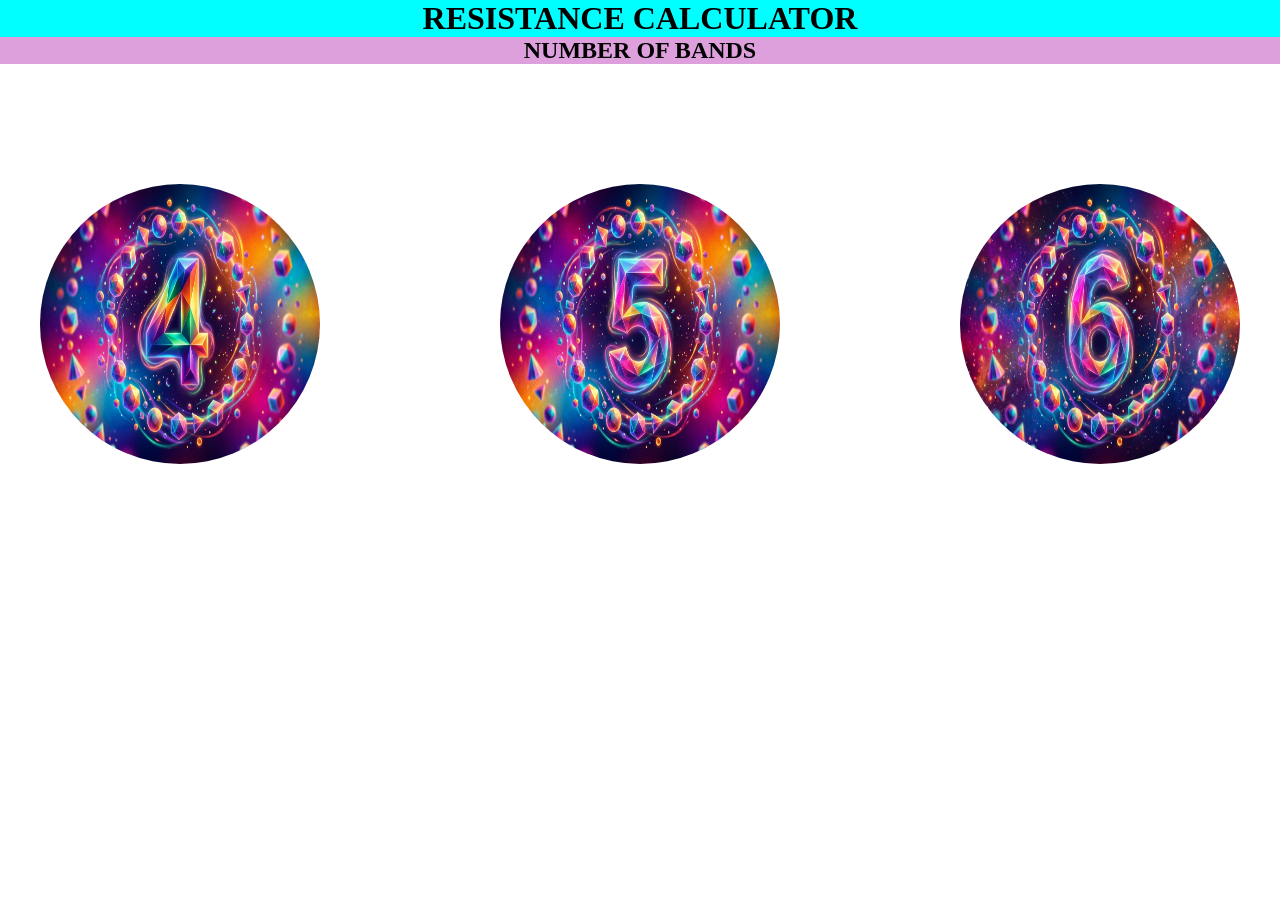
<file: index.html>
<!DOCTYPE html>
<html lang="en">
<head>
    <meta charset="UTF-8">
    <meta name="viewport" content="width=device-width, initial-scale=1.0">
    <title>Document</title>
    <link rel="stylesheet" href="./assests/sty/style.CSS">
</head>
<body >
  <h1 style="text-align: center;">
   <b> RESISTANCE CALCULATOR</b> 
   </h1> 
   <h2 style="text-align: center;">
   <b> NUMBER OF BANDS</b>
   </h2>

<div class="choices">
   <div class="choice" id="band4">
     <a href="./4band.html"><img src="./assests/images/4.png "> </a> 
   </div>
   <div class="choice" id="band5">
     <a href="./5band.html"> <img src="./assests/images/5.png"></a> 
   </div>
   <div class="choice" id="band6">
     <a href="./6band.html"><img src="./assests/images/6.png"> </a> 
   </div>
</div> 

 
</body>
</html>
</file>
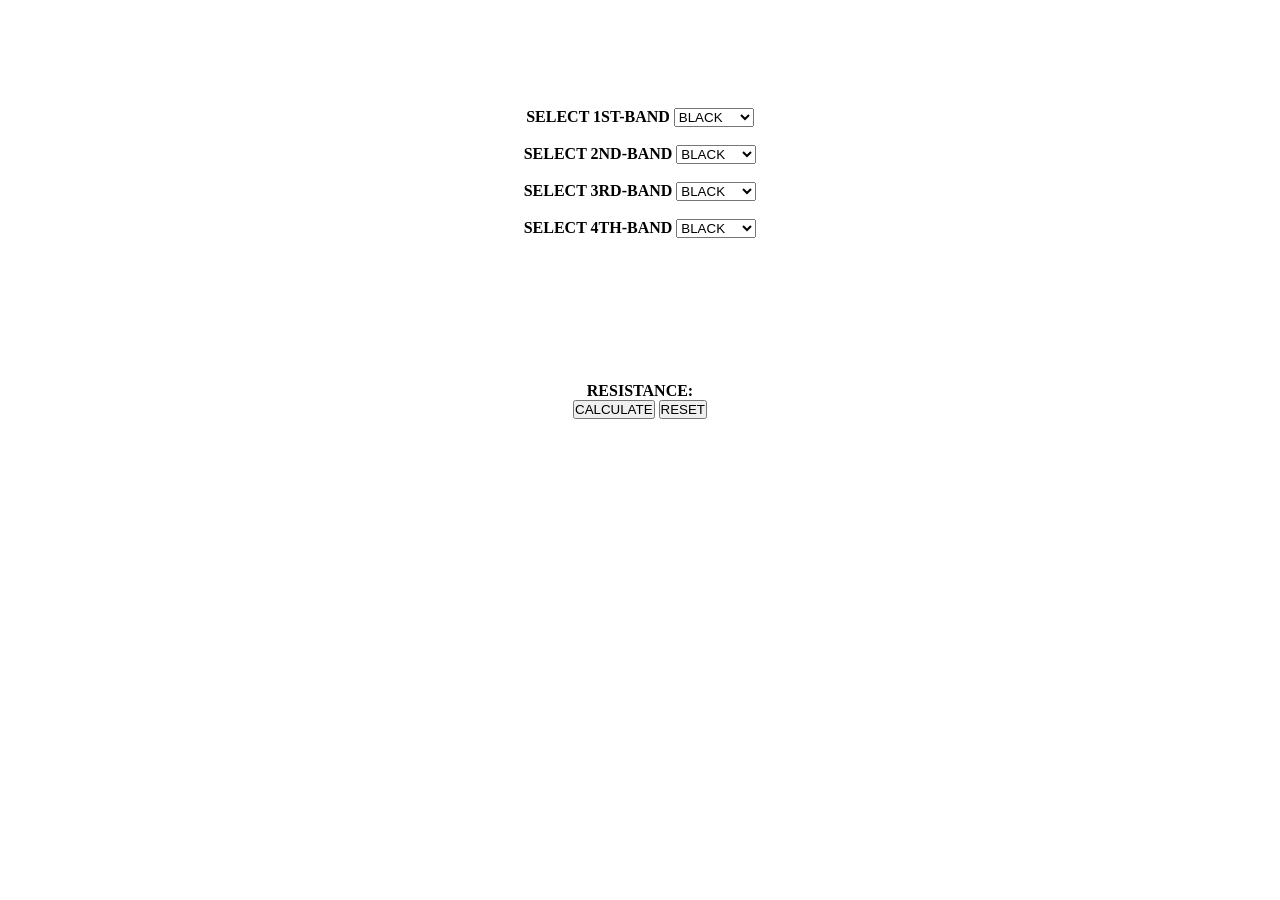
<file: 4band.html>
<!DOCTYPE html>
<html lang="en">
<head>
    <meta charset="UTF-8">
    <meta name="viewport" content="width=device-width, initial-scale=1.0">
    <title>Document</title>
    <link rel="stylesheet" href="./assests/sty/style.CSS">
</head>
<body>
    <style>
        select option{
            margin: 100px;
            color: white;
        }

        select option[value="0"]{
             background: black;
        }
        
         select option[value="1"]{
             background: brown;
        } 
        select option[value="2"]{
             background:red;
        }
         select option[value="3"]{
             background:orange;
        }
         select option[value="4"]{
            color: black;
            background: yellow;
        }
         select option[value="5"]{
            background:green;
        }
         select option[value="6"]{
             background:blue;
        }
         select option[value="7"]{
             background: violet;
        }
         select option[value="8"]{
             background: grey;
        }
         select option[value="9"]{
             background:white;
             color: black;
        }
         select option[value="10"]{
             background:gold;
             color: black;
        }
         select option[value="11"]{
             background:silver;
             color: black;
        }

    </style>
<br>
<br>
<br>
<br><br>
<br>


<div class="choose">
        
      <div class="contain">
        <label for="op1"><b>SELECT 1ST-BAND</b></label>
        <select id="op1" onchange="change_color1(this);">
        <option value=0>BLACK</option>
        <option value=1>BROWN</option>
        <option value=2>RED</option>
        <option value=3>ORANGE</option>
        <option value=4>YELLOW</option>
        <option value=5>GREEN</option>
        <option value=6>BLUE</option>
        <option value=7>VIOLET</option>
        <option value=8>GRAY</option>
        <option value=9>WHITE</option>
        
         </select>
    </div>
    <br>
     <div class="contain">
        <label for="op2"><b>SELECT 2ND-BAND</b></label>
        <select id="op2" onchange="change_color2(this);">
        <option value=0>BLACK</option>
        <option value=1>BROWN</option>
        <option value=2>RED</option>
        <option value=3>ORANGE</option>
        <option value=4>YELLOW</option>
        <option value=5>GREEN</option>
        <option value=6>BLUE</option>
        <option value=7>VIOLET</option>
        <option value=8>GRAY</option>
        <option value=9>WHITE</option>
       
         </select>
    </div>
   <br>
     <div class="contain">
        <label for="op3"><b>SELECT 3RD-BAND</b></label>
         <select id="op3" onchange="change_color3(this);">
        <option value=0>BLACK</option>
        <option value=1>BROWN</option>
        <option value=2>RED</option>
        <option value=3>ORANGE</option>
        <option value=4>YELLOW</option>
        <option value=5>GREEN</option>
        <option value=6>BLUE</option>
        <option value=7>VIOLET</option>
        <option value=8>GRAY</option>
        <option value=9>WHITE</option>
        
         </select>
    </div>
     <br>
     <div class="contain">
        <label for="op4"><b>SELECT 4TH-BAND</b></label>
         <select id="op4" onchange="change_color4(this);">
        <option value=0>BLACK</option>
        <option value=1>BROWN</option>
        <option value=2>RED</option>
        <option value=3>ORANGE</option>
        <option value=4>YELLOW</option>
        <option value=5>GREEN</option>
        <option value=6>BLUE</option>
        <option value=7>VIOLET</option>
        <option value=8>GRAY</option>
        <option value=9>WHITE</option>
        <option value=10>GOLD</option>
        <option value=11>SILVER</option> 
         </select>
    </div>
</div>

<br>
<br><br><br><br><br><br><br>
<div id="result"><b>RESISTANCE:</b> </div>
<div class="command">
    
<button onclick="calculate()"> CALCULATE</button>
<button onclick="reset()">RESET</button>

</div>
<style> div{
    text-align: center;
}</style>

<script src="./assests/JS/a.js"></script>
</body>
</html>
</file>
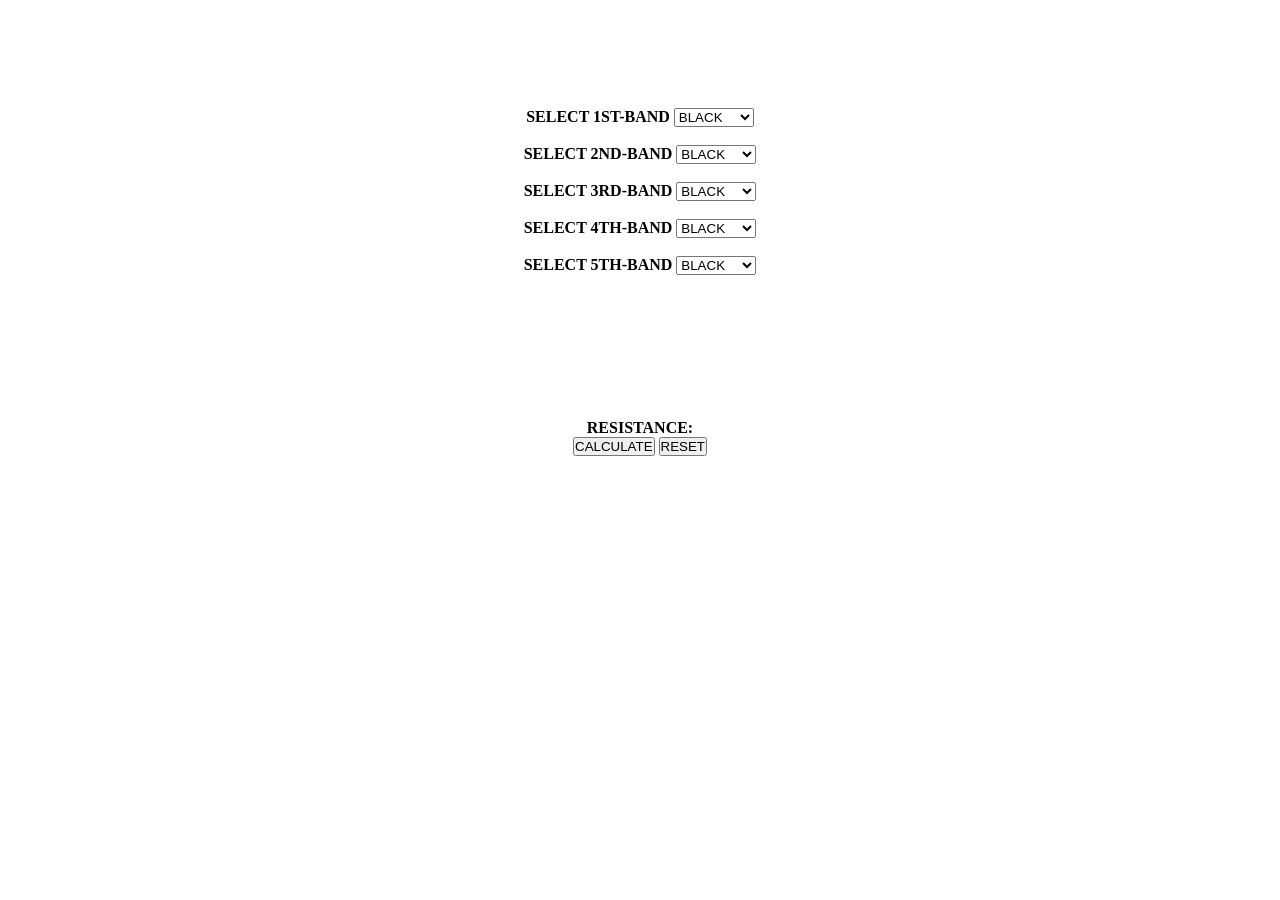
<file: 5band.html>
<!DOCTYPE html>
<html lang="en">
<head>
    <meta charset="UTF-8">
    <meta name="viewport" content="width=device-width, initial-scale=1.0">
    <title>Document</title>
    <link  rel="stylesheet" href="./assests/sty/style.CSS">
</head>
<body><style> 
     select option{
            margin: 100px;
            color: white;
        }

        select option[value="0"]{
             background: black;
        }
        
         select option[value="1"]{
             background: brown;
        } 
        select option[value="2"]{
             background:red;
        }
         select option[value="3"]{
             background:orange;
        }
         select option[value="4"]{
            color: black;
            background: yellow;
        }
         select option[value="5"]{
            background:green;
        }
         select option[value="6"]{
             background:blue;
        }
         select option[value="7"]{
             background: violet;
        }
         select option[value="8"]{
             background: grey;
        }
         select option[value="9"]{
             background:white;
             color: black;
        }
         select option[value="10"]{
             background:gold;
             color: black;
        }
         select option[value="11"]{
             background:silver;
             color: black;
        }
    </style>
<br>
<br>
<br>
<br><br>
<br>


<div class="choose">
        
      <div class="contain">
        <label for="op1"><b>SELECT 1ST-BAND</b></label>
         <select id="op1" onchange="change_color1(this);">
        <option value=0>BLACK</option>
        <option value=1>BROWN</option>
        <option value=2>RED</option>
        <option value=3>ORANGE</option>
        <option value=4>YELLOW</option>
        <option value=5>GREEN</option>
        <option value=6>BLUE</option>
        <option value=7>VIOLET</option>
        <option value=8>GRAY</option>
        <option value=9>WHITE</option>
        
         </select>
    </div>
    <br>
     <div class="contain">
        <label for="op2"><b>SELECT 2ND-BAND</b></label>
         <select id="op2" onchange="change_color2(this);">
        <option value=0>BLACK</option>
        <option value=1>BROWN</option>
        <option value=2>RED</option>
        <option value=3>ORANGE</option>
        <option value=4>YELLOW</option>
        <option value=5>GREEN</option>
        <option value=6>BLUE</option>
        <option value=7>VIOLET</option>
        <option value=8>GRAY</option>
        <option value=9>WHITE</option>
       
         </select>
    </div>
   <br>
     <div class="contain">
        <label for="op3"><b>SELECT 3RD-BAND</b></label>
         <select id="op3" onchange="change_color3(this);">
        <option value=0>BLACK</option>
        <option value=1>BROWN</option>
        <option value=2>RED</option>
        <option value=3>ORANGE</option>
        <option value=4>YELLOW</option>
        <option value=5>GREEN</option>
        <option value=6>BLUE</option>
        <option value=7>VIOLET</option>
        <option value=8>GRAY</option>
        <option value=9>WHITE</option>
        
         </select>
    </div>
     <br>
     <div class="contain">
        <label for="op4"><b>SELECT 4TH-BAND</b></label>
         <select id="op4" onchange="change_color4(this);">
        <option value=0>BLACK</option>
        <option value=1>BROWN</option>
        <option value=2>RED</option>
        <option value=3>ORANGE</option>
        <option value=4>YELLOW</option>
        <option value=5>GREEN</option>
        <option value=6>BLUE</option>
        <option value=7>VIOLET</option>
        <option value=8>GRAY</option>
        <option value=9>WHITE</option>
       
         </select>
    </div>
    <br>
    <div class="contain">
        <label for="op5"><b>SELECT 5TH-BAND</b></label>
         <select id="op5" onchange="change_color5(this);">
        <option value=0>BLACK</option>
        <option value=1>BROWN</option>
        <option value=2>RED</option>
        <option value=3>ORANGE</option>
        <option value=4>YELLOW</option>
        <option value=5>GREEN</option>
        <option value=6>BLUE</option>
        <option value=7>VIOLET</option>
        <option value=8>GRAY</option>
        <option value=9>WHITE</option>
        <option value=10>GOLD</option>
        <option value=11>SILVER</option> 
         </select>
    </div>
</div>

<br>
<br><br><br><br><br><br><br>
<div id="result"><b>RESISTANCE:</b> </div>
<div class="command">
<button onclick="calculate()"> CALCULATE</button>
    <button onclick="reset()">RESET</button>

</div>
<style> div{
    text-align: center;
}</style>
<script src="./assests/JS/b.js"></script>
</body>
</html>
</file>
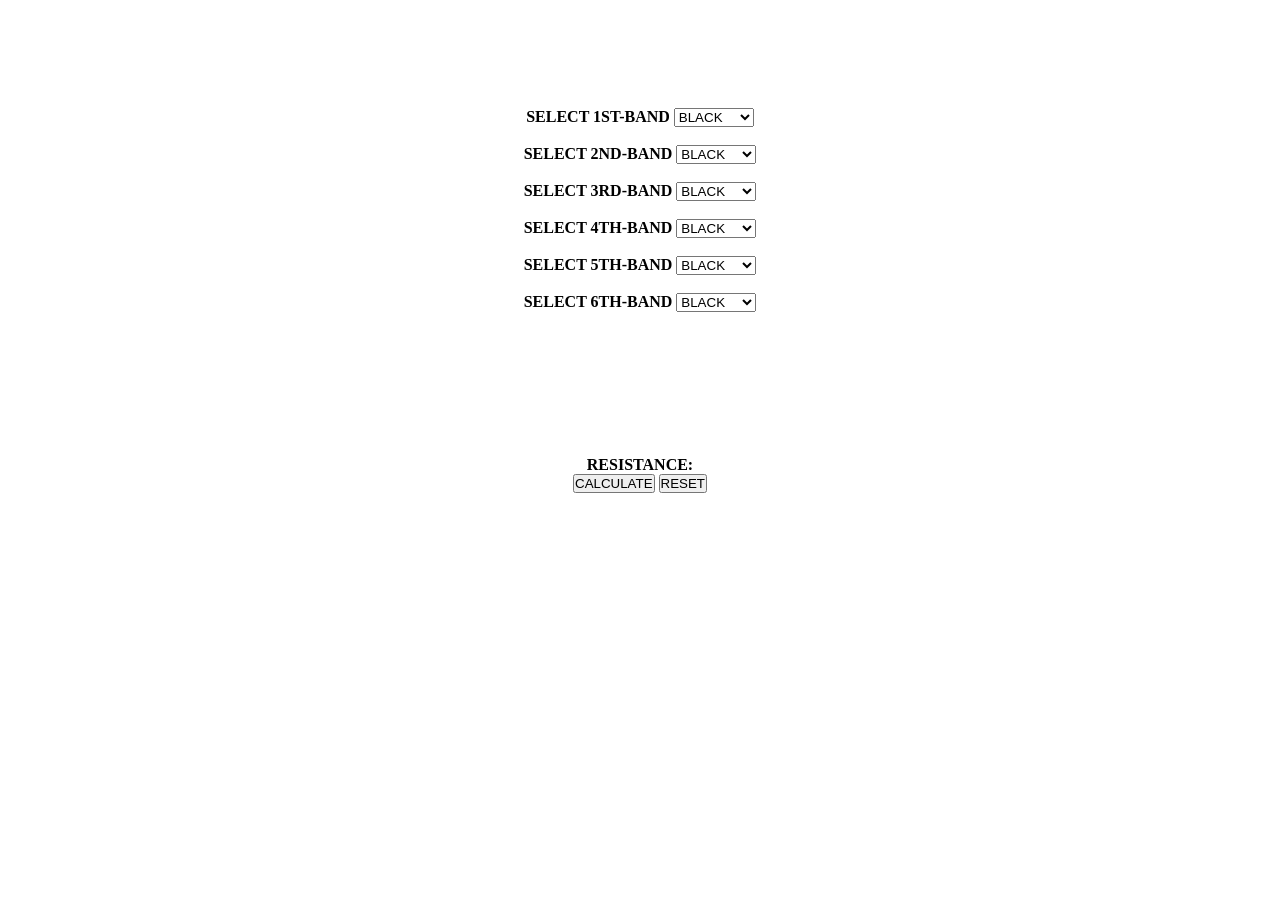
<file: 6band.html>
<!DOCTYPE html>
<html lang="en">
<head>
    <meta charset="UTF-8">
    <meta name="viewport" content="width=device-width, initial-scale=1.0">
    <title>Document</title>
     <link  rel="stylesheet" href="./assests/sty/style.CSS">
</head>
<body>
    <style> 
     select option{
            margin: 100px;
            color: white;
        }

        select option[value="0"]{
             background: black;
        }
        
         select option[value="1"]{
             background: brown;
        } 
        select option[value="2"]{
             background:red;
        }
         select option[value="3"]{
             background:orange;
        }
         select option[value="4"]{
            color: black;
            background: yellow;
        }
         select option[value="5"]{
            background:green;
        }
         select option[value="6"]{
             background:blue;
        }
         select option[value="7"]{
             background: violet;
        }
         select option[value="8"]{
             background: grey;
        }
         select option[value="9"]{
             background:white;
             color: black;
        }
         select option[value="10"]{
             background:gold;
             color: black;
        }
         select option[value="11"]{
             background:silver;
             color: black;
        }
    </style>
       <br>
<br>
<br>
<br><br>
<br>


<div class="choose">
      <div class="contain">
        <label for="op1"><b>SELECT 1ST-BAND</b></label>
         <select id="op1" onchange="change_color1(this);">
        <option value=0>BLACK</option>
        <option value=1>BROWN</option>
        <option value=2>RED</option>
        <option value=3>ORANGE</option>
        <option value=4>YELLOW</option>
        <option value=5>GREEN</option>
        <option value=6>BLUE</option>
        <option value=7>VIOLET</option>
        <option value=8>GRAY</option>
        <option value=9>WHITE</option>

         </select>
    </div>
    <br>
     <div class="contain">
        <label for="op2"><b>SELECT 2ND-BAND</b></label>
         <select id="op2" onchange="change_color2(this);">
        <option value=0>BLACK</option>
        <option value=1>BROWN</option>
        <option value=2>RED</option>
        <option value=3>ORANGE</option>
        <option value=4>YELLOW</option>
        <option value=5>GREEN</option>
        <option value=6>BLUE</option>
        <option value=7>VIOLET</option>
        <option value=8>GRAY</option>
        <option value=9>WHITE</option>
      
         </select>
    </div>
   <br>
     <div class="contain">
        <label for="op3"><b>SELECT 3RD-BAND</b></label>
         <select id="op3" onchange="change_color3(this);">
        <option value=0>BLACK</option>
        <option value=1>BROWN</option>
        <option value=2>RED</option>
        <option value=3>ORANGE</option>
        <option value=4>YELLOW</option>
        <option value=5>GREEN</option>
        <option value=6>BLUE</option>
        <option value=7>VIOLET</option>
        <option value=8>GRAY</option>
        <option value=9>WHITE</option>
      
         </select>
    </div>
     <br>
     <div class="contain">
        <label for="op4"><b>SELECT 4TH-BAND</b></label>
         <select id="op4" onchange="change_color4(this);">
        <option value=0>BLACK</option>
        <option value=1>BROWN</option>
        <option value=2>RED</option>
        <option value=3>ORANGE</option>
        <option value=4>YELLOW</option>
        <option value=5>GREEN</option>
        <option value=6>BLUE</option>
        <option value=7>VIOLET</option>
        <option value=8>GRAY</option>
        <option value=9>WHITE</option>
        
         </select>
    </div>
    <br>
    <div class="contain">
        <label for="op5"><b>SELECT 5TH-BAND</b></label>
         <select id="op5" onchange="change_color5(this);">
        <option value=0>BLACK</option>
        <option value=1>BROWN</option>
        <option value=2>RED</option>
        <option value=3>ORANGE</option>
        <option value=4>YELLOW</option>
        <option value=5>GREEN</option>
        <option value=6>BLUE</option>
        <option value=7>VIOLET</option>
        <option value=8>GRAY</option>
        <option value=9>WHITE</option>
        <option value=10>GOLD</option>
        <option value=11>SILVER</option> 
         </select>
    </div>
    <br>
     <div class="contain">
        <label for="op6"><b>SELECT 6TH-BAND</b></label>
         <select id="op6" onchange="change_color6(this);">
        <option value=0>BLACK</option>
        <option value=1>BROWN</option>
        <option value=2>RED</option>
        <option value=3>ORANGE</option>
        <option value=4>YELLOW</option>
        <option value=5>GREEN</option>
        <option value=6>BLUE</option>
        <option value=7>VIOLET</option>
        <option value=8>GRAY</option>
        <option value=9>WHITE</option>
        <option value=10>GOLD</option>
        <option value=11>SILVER</option> 
         </select>
    </div>
</div>

<br>
<br><br><br><br><br><br><br>
<div id="result"><b>RESISTANCE:</b> </div>
<div class="command">
<button onclick="calculate()"> CALCULATE</button>
    <button onclick="reset()">RESET</button>

</div>
<style> div{
    text-align: center;
}</style>
<script src="./assests/JS/c.js"></script>
</body>
</html>
</file>
<file: assests/sty/style.CSS>
*{
    margin: 0;
    padding:0;
}


.choice:hover{
    
    cursor: pointer;
    background-color: red;
}

@media(min-width:1275px){
 h1{
    background-color: aqua;
 }
 h2{
    background-color: plum;
}
 .choice {
    height: 300px;
    width: 300px;
    display: flex;
    align-items: center;
    justify-content: center;
    border-radius: 50%;
}
img{
    height: 280px;
    width: 280px;
    border-radius: 50%;
}

.choices{
    display: flex ;
    justify-content: center;
    align-items: center;
    gap: 10rem;
    margin-top: 7rem;
}

}
@media(max-width:450px){
    h1{
    background-color: aqua;
 }
 h2{
    background-color: plum;
}
 .choice {
    height: 90px;
    width: 90px;
    display: flex;
    align-items: center;
    justify-content: center;
    border-radius: 50%;
}
img{
    height: 80px;
    width: 80px;
    border-radius: 50%;
}

.choices{
    display: flex ;
    justify-content: center;
    align-items: center;
    gap: 3rem;
    margin-top: 5rem;
}
}

@media (min-width:450px) and  (max-width:800px){
    h1{
    background-color: aqua;
 }
 h2{
    background-color: plum;
}
 .choice {
    height: 120px;
    width: 120px;
    display: flex;
    align-items: center;
    justify-content: center;
    border-radius: 50%;
}
img{
    height: 110px;
    width: 110px;
    border-radius: 50%;
}

.choices{
    display: flex ;
    justify-content: center;
    align-items: center;
    gap: 6rem;
    margin-top: 7rem;
}
}

@media(min-width:800px) and (max-width:1275px){
    h1{
    background-color: aqua;
 }
 h2{
    background-color: plum;
}
 .choice {
    height: 220px;
    width: 220px;
    display: flex;
    align-items: center;
    justify-content: center;
    border-radius: 50%;
}
img{
    height: 210px;
    width: 210px;
    border-radius: 50%;
}

.choices{
    display: flex ;
    justify-content: center;
    align-items: center;
    gap: 6rem;
    margin-top: 7rem;
}
}
</file>
